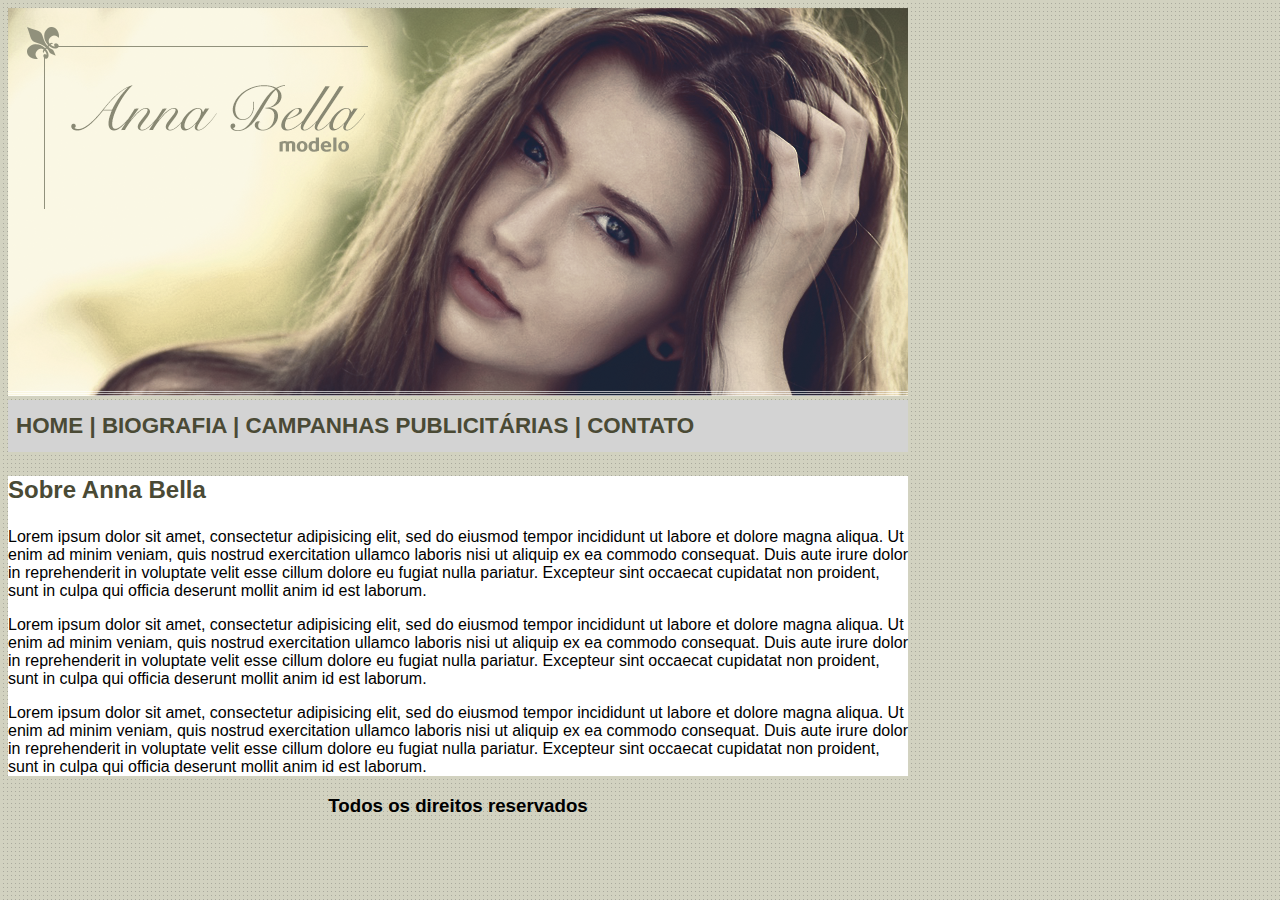
<file: index.html>
<!DOCTYPE html>
<html>

   <head>
      <title>Anna Bella Oficial</title>
      <meta charset="utf-8">
      <link rel="stylesheet" type="text/css" href="estilo.css">
   </head>

   <body>
      <div id="principal">
         <img src="imagens/capa.png">
      </div>

      <table id="link">
         <td colspan="4">
            <a href="index.html"> HOME | </a>
            <a href="bio.html"> BIOGRAFIA | </a>
            <a href="campanhas.html"> CAMPANHAS PUBLICITÁRIAS | </a>
            <a href="contato.html"> CONTATO </a>
         </td>
      </table>
     
      
      <div id="texto">
         <h3 id="titulotexto"> Sobre Anna Bella </h3>
         <p>Lorem ipsum dolor sit amet, consectetur adipisicing elit, sed do eiusmod tempor incididunt ut labore et dolore magna aliqua. Ut enim ad minim veniam, quis nostrud exercitation ullamco laboris nisi ut aliquip ex ea commodo consequat. Duis aute irure dolor in reprehenderit in voluptate velit esse cillum dolore eu fugiat nulla pariatur. Excepteur sint occaecat cupidatat non proident, sunt in culpa qui officia deserunt mollit anim id est laborum.</p>
         <p>Lorem ipsum dolor sit amet, consectetur adipisicing elit, sed do eiusmod tempor incididunt ut labore et dolore magna aliqua. Ut enim ad minim veniam, quis nostrud exercitation ullamco laboris nisi ut aliquip ex ea commodo consequat. Duis aute irure dolor in reprehenderit in voluptate velit esse cillum dolore eu fugiat nulla pariatur. Excepteur sint occaecat cupidatat non proident, sunt in culpa qui officia deserunt mollit anim id est laborum.</p>
         <p>Lorem ipsum dolor sit amet, consectetur adipisicing elit, sed do eiusmod tempor incididunt ut labore et dolore magna aliqua. Ut enim ad minim veniam, quis nostrud exercitation ullamco laboris nisi ut aliquip ex ea commodo consequat. Duis aute irure dolor in reprehenderit in voluptate velit esse cillum dolore eu fugiat nulla pariatur. Excepteur sint occaecat cupidatat non proident, sunt in culpa qui officia deserunt mollit anim id est laborum.</p>
      </div>

      <div id="direitos">
         <h3> Todos os direitos reservados </h3>
      </div>


   </body>
</html>
</file>
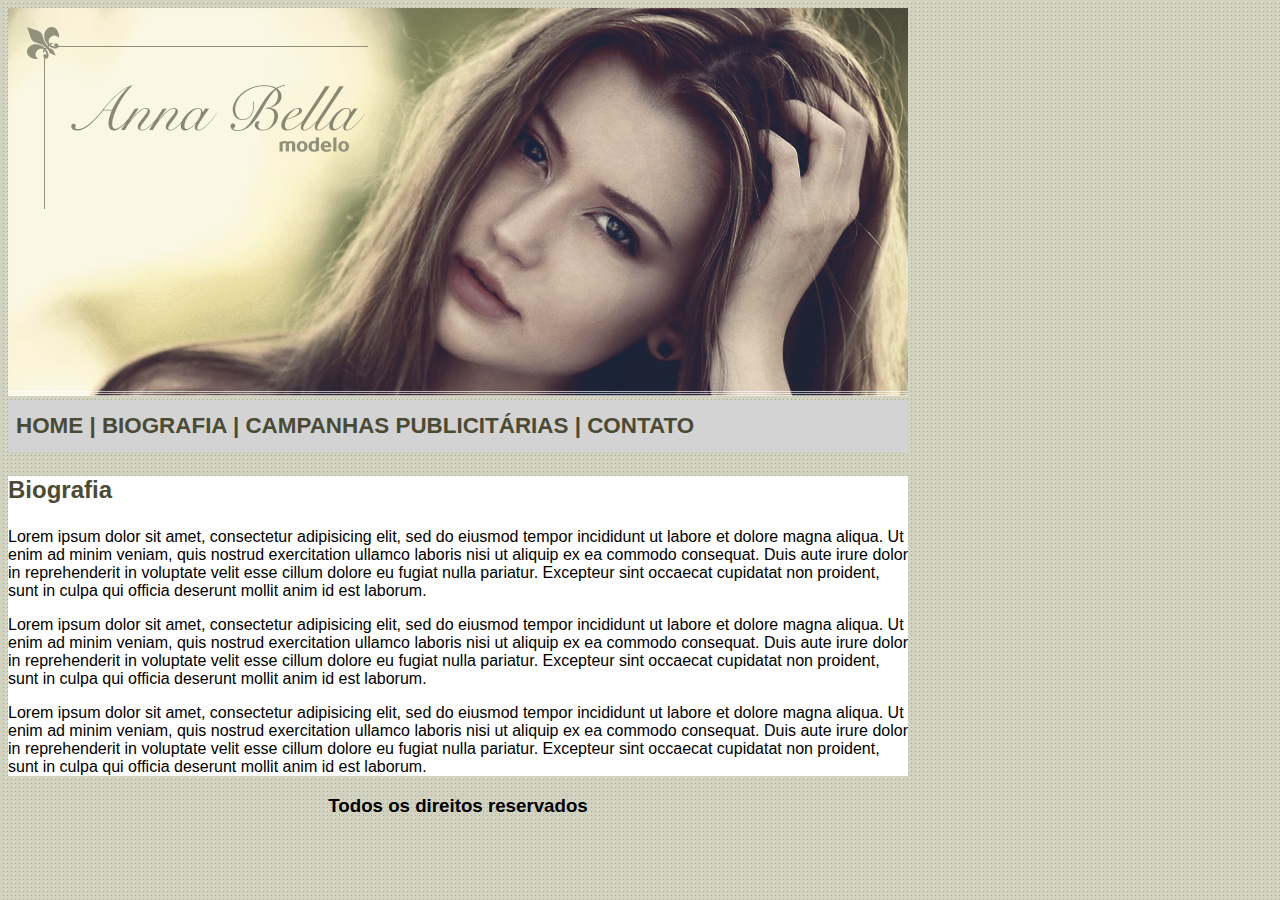
<file: bio.html>
<!DOCTYPE html>
<html>
   <head>
      <title>Biografia Anna Bella</title>
      <meta charset="utf-8">
      <link rel="stylesheet" type="text/css" href="estilo.css">
   </head>
   <body>
      <div id="principal">
         <img src="imagens/capa.png">
      </div>

      <table id="link">
         <td colspan="4">
            <a href="index.html"> HOME | </a>
            <a href="bio.html"> BIOGRAFIA | </a>
            <a href="campanhas.html"> CAMPANHAS PUBLICITÁRIAS | </a>
            <a href="contato.html"> CONTATO </a>
         </td>
      </table>
     
      
      <div id="texto">
         <h3 id="titulotexto"> Biografia </h3>
         <p>Lorem ipsum dolor sit amet, consectetur adipisicing elit, sed do eiusmod tempor incididunt ut labore et dolore magna aliqua. Ut enim ad minim veniam, quis nostrud exercitation ullamco laboris nisi ut aliquip ex ea commodo consequat. Duis aute irure dolor in reprehenderit in voluptate velit esse cillum dolore eu fugiat nulla pariatur. Excepteur sint occaecat cupidatat non proident, sunt in culpa qui officia deserunt mollit anim id est laborum.</p>
         <p>Lorem ipsum dolor sit amet, consectetur adipisicing elit, sed do eiusmod tempor incididunt ut labore et dolore magna aliqua. Ut enim ad minim veniam, quis nostrud exercitation ullamco laboris nisi ut aliquip ex ea commodo consequat. Duis aute irure dolor in reprehenderit in voluptate velit esse cillum dolore eu fugiat nulla pariatur. Excepteur sint occaecat cupidatat non proident, sunt in culpa qui officia deserunt mollit anim id est laborum.</p>
         <p>Lorem ipsum dolor sit amet, consectetur adipisicing elit, sed do eiusmod tempor incididunt ut labore et dolore magna aliqua. Ut enim ad minim veniam, quis nostrud exercitation ullamco laboris nisi ut aliquip ex ea commodo consequat. Duis aute irure dolor in reprehenderit in voluptate velit esse cillum dolore eu fugiat nulla pariatur. Excepteur sint occaecat cupidatat non proident, sunt in culpa qui officia deserunt mollit anim id est laborum.</p>
      </div>

      <div id="direitos">
         <h3> Todos os direitos reservados </h3>
      </div>


   </body>
</html>
</file>
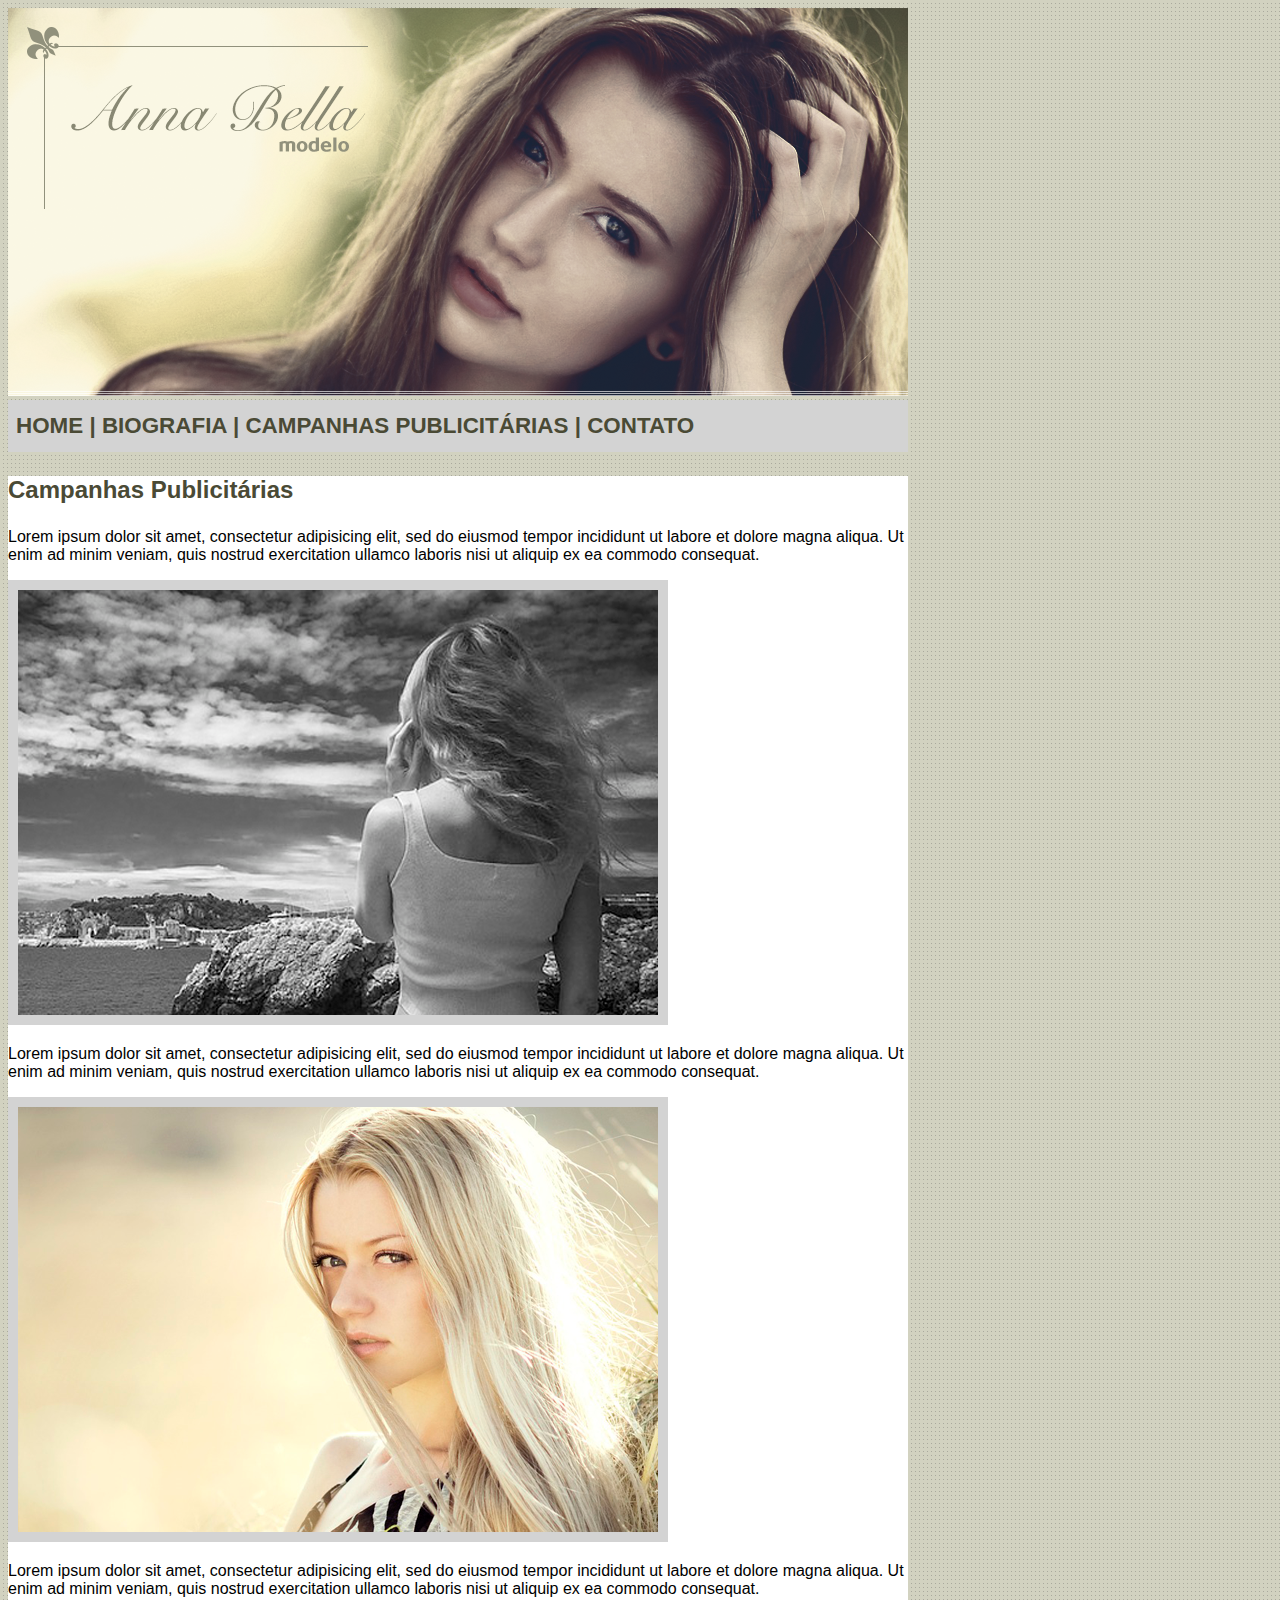
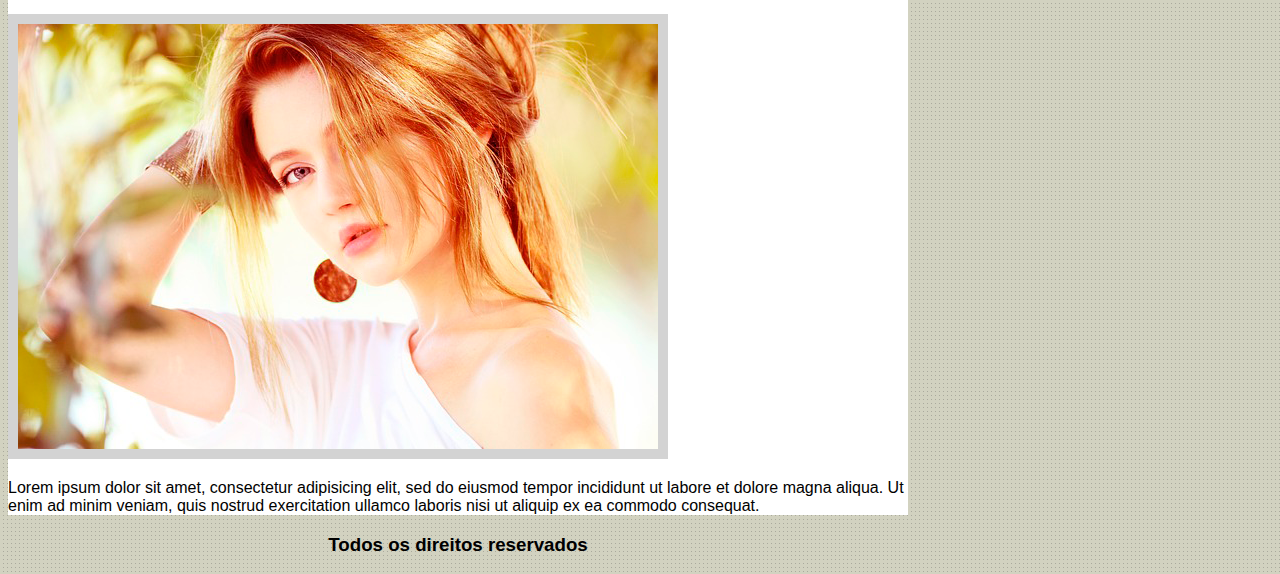
<file: campanhas.html>
<!DOCTYPE html>
<html>

   <head>

      <title>Campanhas Publicitárias</title>
      <meta charset="utf-8">
      <link rel="stylesheet" type="text/css" href="estilo.css">

   </head>

   <body>
      <div id="principal">
         <img src="imagens/capa.png">
      </div>

      <table id="link">
         <td colspan="4">
            <a href="index.html"> HOME | </a>
            <a href="bio.html"> BIOGRAFIA | </a>
            <a href="campanhas.html"> CAMPANHAS PUBLICITÁRIAS | </a>
            <a href="contato.html"> CONTATO </a>
         </td>
      </table>
     
      
      <div id="texto">
         <h3 id="titulotexto"> Campanhas Publicitárias </h3>
         <p>Lorem ipsum dolor sit amet, consectetur adipisicing elit, sed do eiusmod tempor incididunt ut labore et dolore magna aliqua. Ut enim ad minim veniam, quis nostrud exercitation ullamco laboris nisi ut aliquip ex ea commodo consequat.</p>
      
           <img src="imagens/foto1.png" class="borda">
     
         <p>Lorem ipsum dolor sit amet, consectetur adipisicing elit, sed do eiusmod tempor incididunt ut labore et dolore magna aliqua. Ut enim ad minim veniam, quis nostrud exercitation ullamco laboris nisi ut aliquip ex ea commodo consequat.</p>

         <img src="imagens/foto2.png" class="borda">
         
         <p>Lorem ipsum dolor sit amet, consectetur adipisicing elit, sed do eiusmod tempor incididunt ut labore et dolore magna aliqua. Ut enim ad minim veniam, quis nostrud exercitation ullamco laboris nisi ut aliquip ex ea commodo consequat.</p>

         <img src="imagens/foto3.png" class="borda">
      
         <p>Lorem ipsum dolor sit amet, consectetur adipisicing elit, sed do eiusmod tempor incididunt ut labore et dolore magna aliqua. Ut enim ad minim veniam, quis nostrud exercitation ullamco laboris nisi ut aliquip ex ea commodo consequat.</p>
      </div>

      <div id="direitos">
         <h3> Todos os direitos reservados </h3>
      </div>

   </body>
</html>
</file>
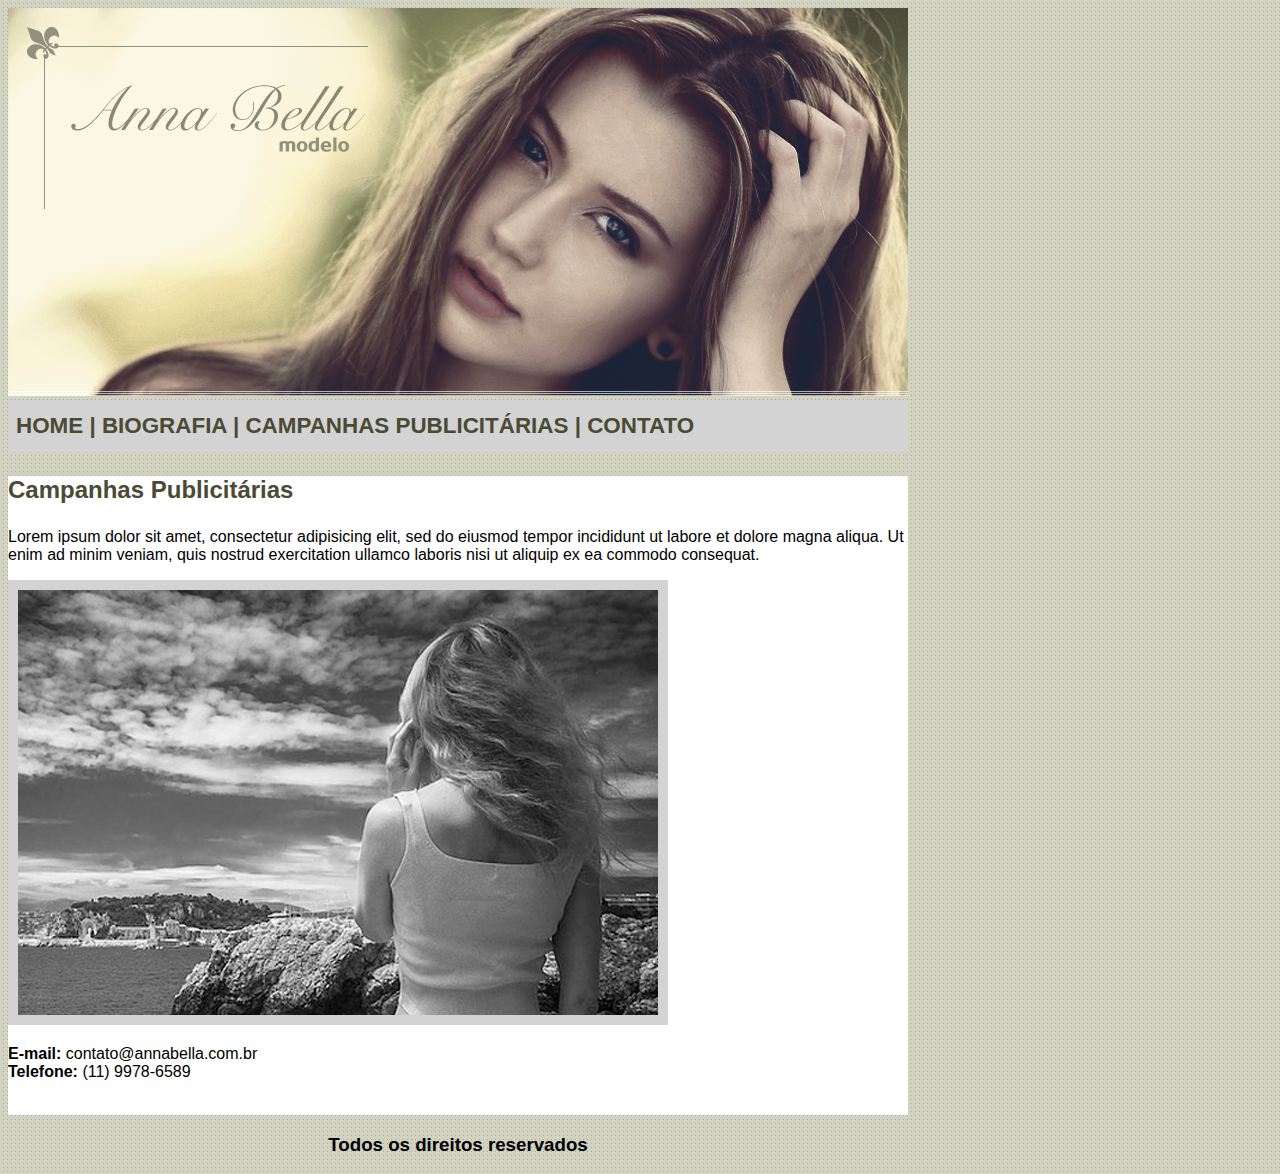
<file: contato.html>
<!DOCTYPE html>
<html>
   <head>
      <title>Contato</title>
      <meta charset="utf-8">
      <link rel="stylesheet" type="text/css" href="estilo.css">
   </head>
   <body>
      <div id="principal">
         <img src="imagens/capa.png">
      </div>

      <table id="link">
         <td colspan="4">
            <a href="index.html"> HOME | </a>
            <a href="bio.html"> BIOGRAFIA | </a>
            <a href="campanhas.html"> CAMPANHAS PUBLICITÁRIAS | </a>
            <a href="contato.html"> CONTATO </a>
         </td>
      </table>
     
      
      <div id="texto">
         <h3 id="titulotexto"> Campanhas Publicitárias </h3>
         <p>Lorem ipsum dolor sit amet, consectetur adipisicing elit, sed do eiusmod tempor incididunt ut labore et dolore magna aliqua. Ut enim ad minim veniam, quis nostrud exercitation ullamco laboris nisi ut aliquip ex ea commodo consequat.</p>

            <img src="imagens/foto1.png" class="borda">
      
      <p><strong>E-mail:</strong> contato@annabella.com.br <br>
      <strong>Telefone:</strong> (11) 9978-6589</p><br>
 
      </div>

      <div id="direitos">
         <h3> Todos os direitos reservados </h3>
      </div>


   </body>
</html>
</file>
<file: estilo.css>
body {
	background: #d2d2c1 url('imagens/fundo.png');
	font: 16px Arial, helvetica, sans-serif;
}

#principal {
	width: 900px;
}

#link {
	width: 900px;
	height: 30px;
	background: lightgray;
	padding: 10px 5px;
}

a {
	color: #4A4A35;
	font-weight: bolder;
	text-decoration: none;
	font-size: 140%;
}

#titulotexto {
	color: #4A4A35;
	font-size: 150%;
}

#texto {
	width: 900px;
	background: white;
}

.borda {	
	border: 10px solid lightgray;
	
}

#direitos {
	width: 900px; 
	text-align: center;
}

.foto {
	border: 10px;
	border-color: #873212;
}
</file>
